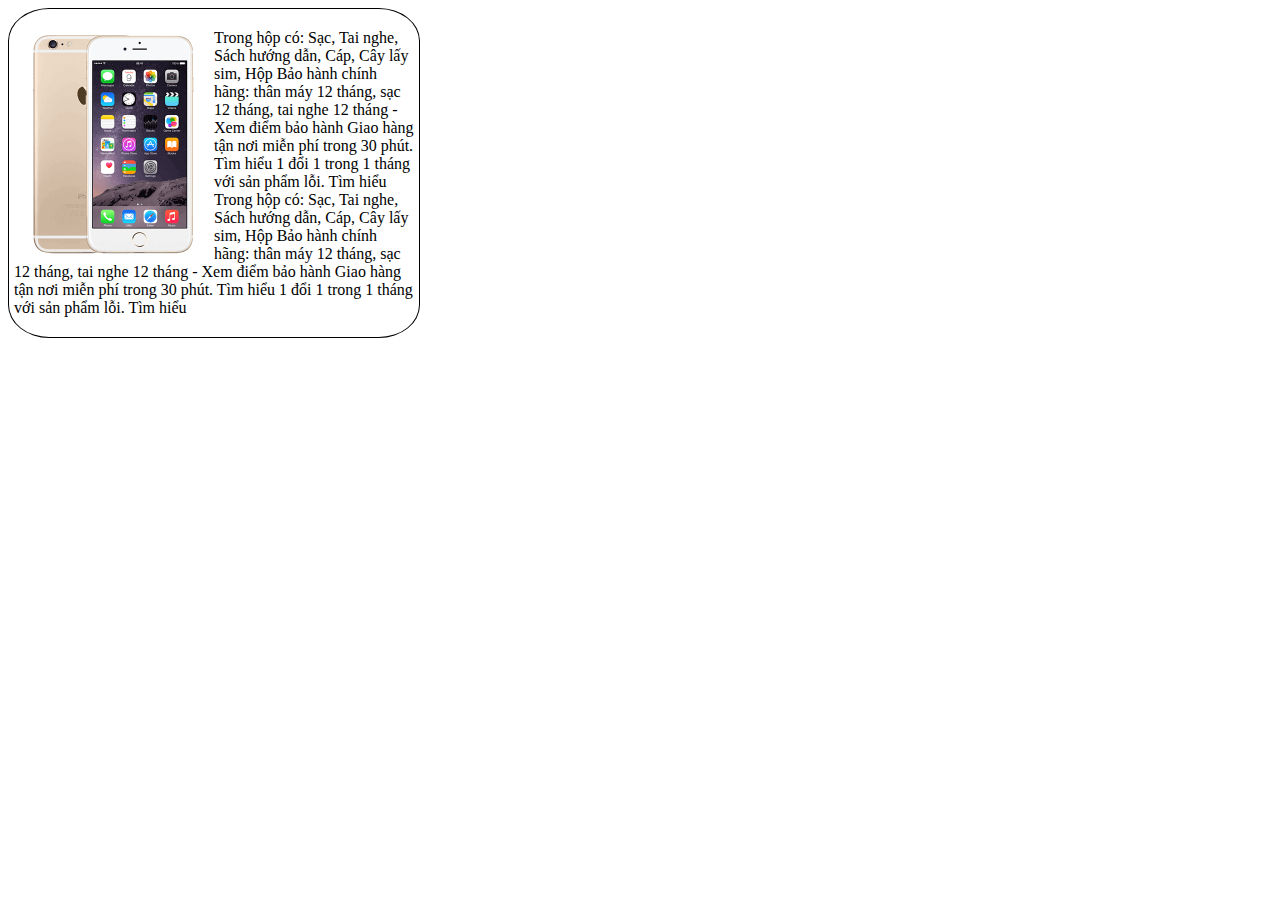
<file: buoi3/index.html>
<!DOCTYPE html>
<html>
<head>
	<meta charset="utf-8">
	<meta http-equiv="X-UA-Compatible" content="IE=edge">
	<title>Buổi 3</title>
	<link rel="stylesheet" href="css/style.css">
</head>
<body>
<!-- <div class="container">
	<div class="noidung">
		<p>1</p>
	</div>
	<div class="noidung">
		<p>2</p>
	</div>
	<div class="noidung">
		<p>2</p>
	</div>
	<div class="noidung">
		<p>1</p>
	</div>
	<div class="noidung">
		<p>2</p>
	</div>
	<div class="noidung">
		<p>2</p>
	</div>
</div> -->
<div class="baitap">
	<img src="image/1.png" width="200px">
	Trong hộp có: Sạc, Tai nghe, Sách hướng dẫn, Cáp, Cây lấy sim, Hộp
	Bảo hành chính hãng: thân máy 12 tháng, sạc 12 tháng, tai nghe 12 tháng - Xem điểm bảo hành
	Giao hàng tận nơi miễn phí trong 30 phút. Tìm hiểu
	1 đổi 1 trong 1 tháng với sản phẩm lỗi. Tìm hiểu
	Trong hộp có: Sạc, Tai nghe, Sách hướng dẫn, Cáp, Cây lấy sim, Hộp
	Bảo hành chính hãng: thân máy 12 tháng, sạc 12 tháng, tai nghe 12 tháng - Xem điểm bảo hành
	Giao hàng tận nơi miễn phí trong 30 phút. Tìm hiểu
	1 đổi 1 trong 1 tháng với sản phẩm lỗi. Tìm hiểu
</div>
</body>
</html>
</file>
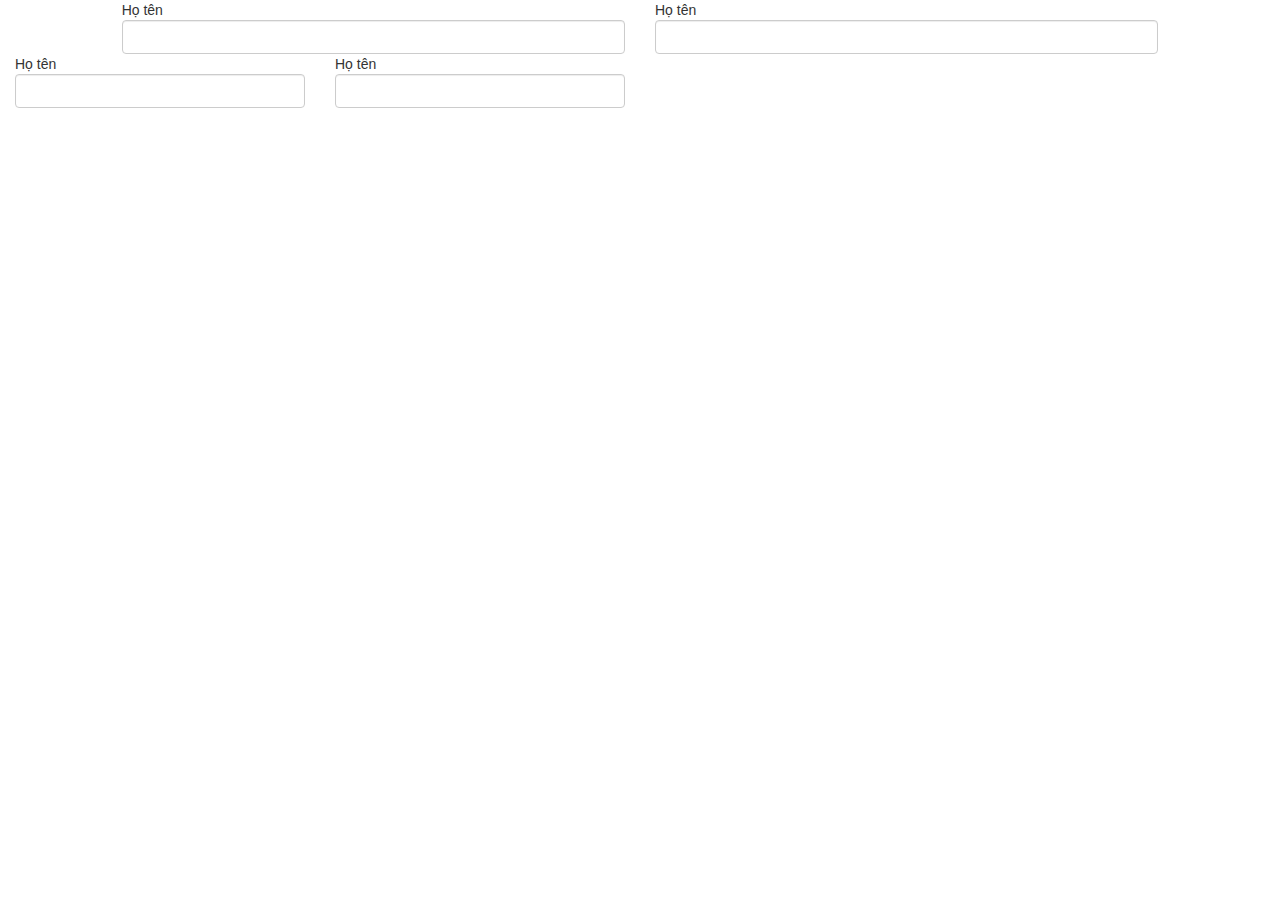
<file: buoi4/bootstrap-3.3.7-dist/index.html>
<!DOCTYPE html>
<html>
<head>
	<meta charset="utf-8">
	<meta http-equiv="X-UA-Compatible" content="IE=edge">
	<title>Bootstrap</title>
	<link rel="stylesheet" href="">
	<link rel="stylesheet" href="css/bootstrap.css">
	<link rel="stylesheet" href="css/bootstrap-theme.css">
</head>
<body>
	<div class="col-md-1"></div>
	<div class="col-md-5">
		<lable>Họ tên</lable>
		<input class="form-control" type="text">
	</div>
	<div class="col-md-5">
		<lable>Họ tên</lable>
		<input class="form-control" type="text">
	</div>
	<div class="col-md-1">
	</div>
	<div class="col-md-3">
		<lable>Họ tên</lable>
		<input class="form-control" type="text">
	</div>
	<div class="col-md-3">
		<lable>Họ tên</lable>
		<input class="form-control" type="text">
	</div>

	<script src="https://ajax.googleapis.com/ajax/libs/jquery/1.12.4/jquery.min.js"></script>
	<script src="js/bootstrap.js" type="text/javascript" charset="utf-8" async defer></script>
</body>
</html>
</file>
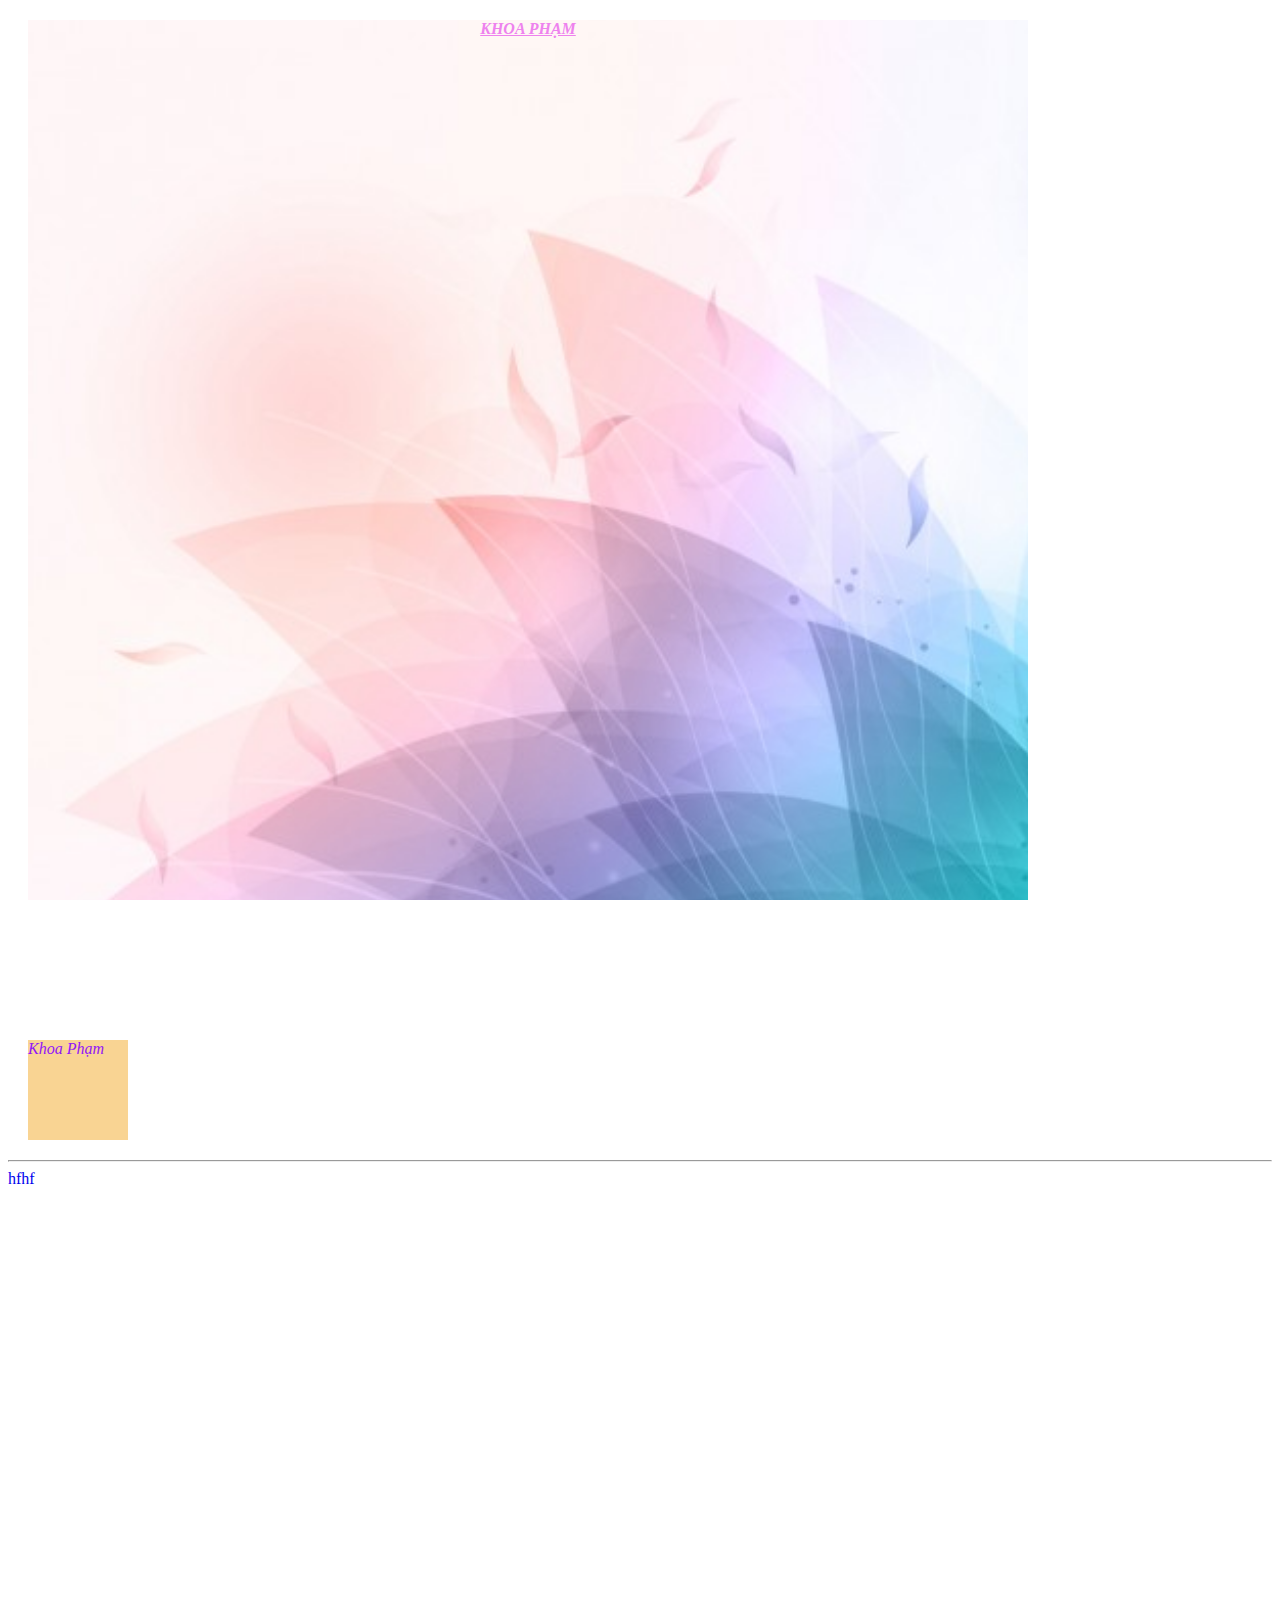
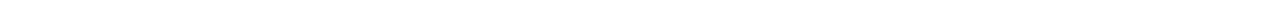
<file: buoi2.html>
<!DOCTYPE html>
<html>
<head>
	<meta charset="utf-8">
	<meta http-equiv="X-UA-Compatible" content="IE=edge">
	<title>Buổi 2</title>
	<link rel="stylesheet" href="css/style.css">
</head>

<body>
	<!-- 
		<form method="GET">
		<input type="text" name="ten" placeholder="Nhập tên" required value="Hương" readonly><br><br>
		<input type="password" name="mk" placeholder="Nhập mật khẩu" required><br><br>
		<textarea rows="10" name="noidung" required></textarea>
		<br><br>
		<input type="radio" name="gioitinh" value="nữ">Nữ
		<input type="radio" name="gioitinh" value="nam" checked>Nam
		<br><br>
		<input type="checkbox" checked>PHP
		<input type="checkbox">iOS
		<br><br>
		<select>
			<option>PHP</option>
			<option>iOS</option>
			<option>Laravel </option>
			<option>Android</option>
		</select>
		<br><br>
		<input type="number" placeholder="Nhập số">
		<br><br>
		<input type="email" required placeholder="Nhập email">
		<br><br>
		<div>Học lập trình PHP</div>
		<div>Học lập trình PHP</div>
		<div>Học lập trình PHP</div>
		<button type="reset">Reset</button>
		<button type="submit">Gửi</button>
		</form> 
	-->
	<div class="a">Khoa Phạm</div>
	<div id="b"><i>Khoa Phạm</i></div>
	<hr>
	<a class="the_a" href="#">hfhf</a>




















	<br><br><br><br><br><br>

<br><br><br><br><br><br>
<br><br><br><br><br><br>

<br><br><br><br><br><br>
</body>
</html>
</file>
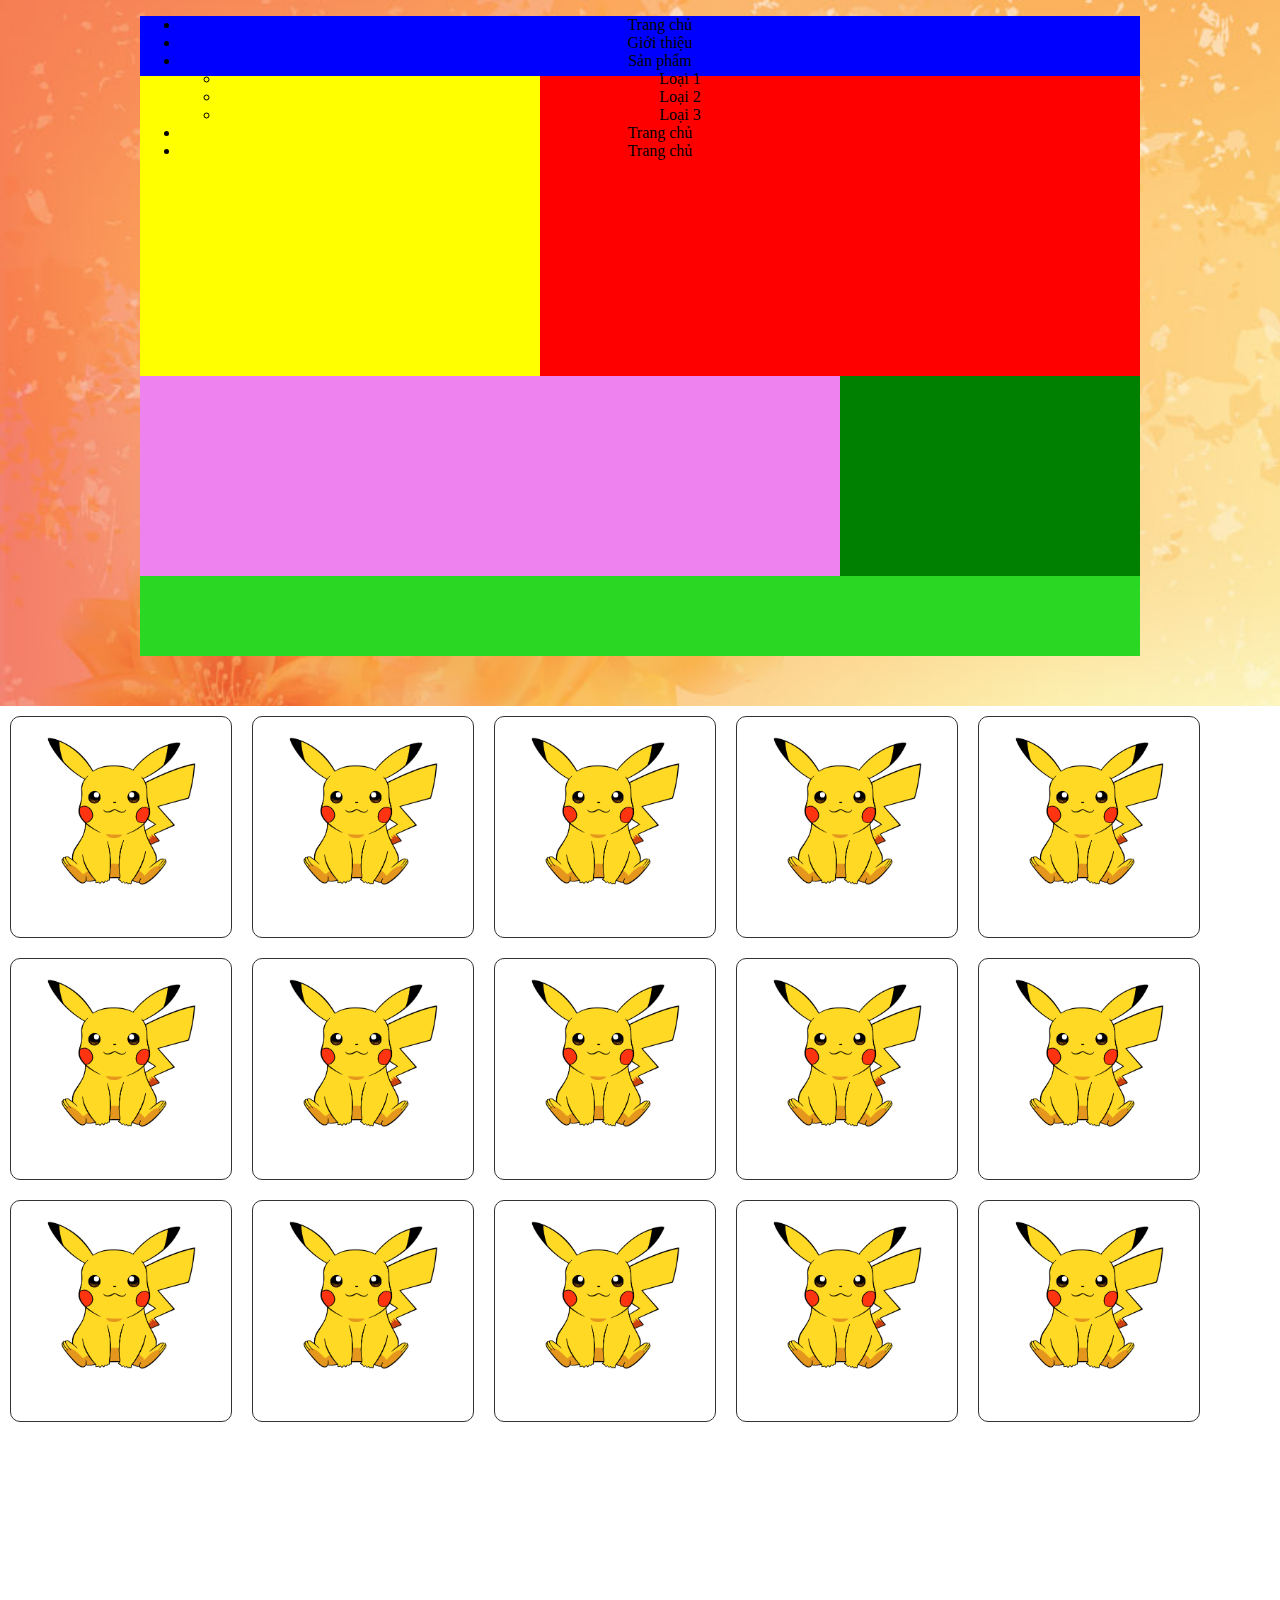
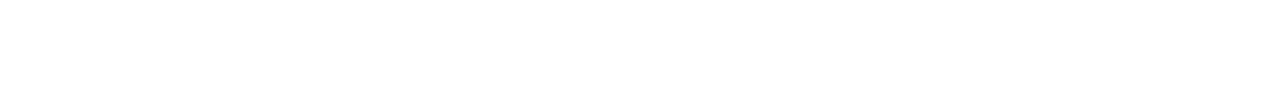
<file: buoi3/baitap.html>
<!DOCTYPE html>
<html>
<head>
	<meta charset="utf-8">
	<meta http-equiv="X-UA-Compatible" content="IE=edge">
	<title>Bài tập khối</title>
	<link rel="stylesheet" href="css/baitap.css">
</head>
<body>
	<div class="header">
		
		<ul class="menucha">
			<li>Trang chủ</li>
			<li>Giới thiệu</li>
			<li>Sản phẩm
				<ul class="menucon">
					<li>Loại 1</li>
					<li>Loại 2</li>
					<li>Loại 3</li>
				</ul>
			</li>
			<li>Trang chủ</li>
			<li>Trang chủ</li>

		</ul>


	</div>
	<div class="container">
		<div class="left"></div>
		<div class="right"></div>
		<div class="left-2"></div>
		<div class="right-2"></div>
	</div>
	<div class="footer"></div>
<div style="margin-bottom: 50px"></div>
<div class="pikachu">

	<div class="baitap-2">
	<img src="image/3.png" width="150px">
	</div>
	<div class="baitap-2">
	<img src="image/3.png" width="150px">
	</div>
	<div class="baitap-2">
	<img src="image/3.png" width="150px">
	</div>
	<div class="baitap-2">
	<img src="image/3.png" width="150px">
	</div>
	<div class="baitap-2">
	<img src="image/3.png" width="150px">
	</div>
	<div class="baitap-2">
	<img src="image/3.png" width="150px">
	</div>
	<div class="baitap-2">
	<img src="image/3.png" width="150px">
	</div>
	<div class="baitap-2">
	<img src="image/3.png" width="150px">
	</div>
	<div class="baitap-2">
	<img src="image/3.png" width="150px">
	</div>
	<div class="baitap-2">
	<img src="image/3.png" width="150px">
	</div>
	<div class="baitap-2">
	<img src="image/3.png" width="150px">
	</div>
	<div class="baitap-2">
	<img src="image/3.png" width="150px">
	</div>
	<div class="baitap-2">
	<img src="image/3.png" width="150px">
	</div>
	<div class="baitap-2">
	<img src="image/3.png" width="150px">
	</div>
	<div class="baitap-2">
	<img src="image/3.png" width="150px">
	</div>
</div>
</body>
</html>
</file>
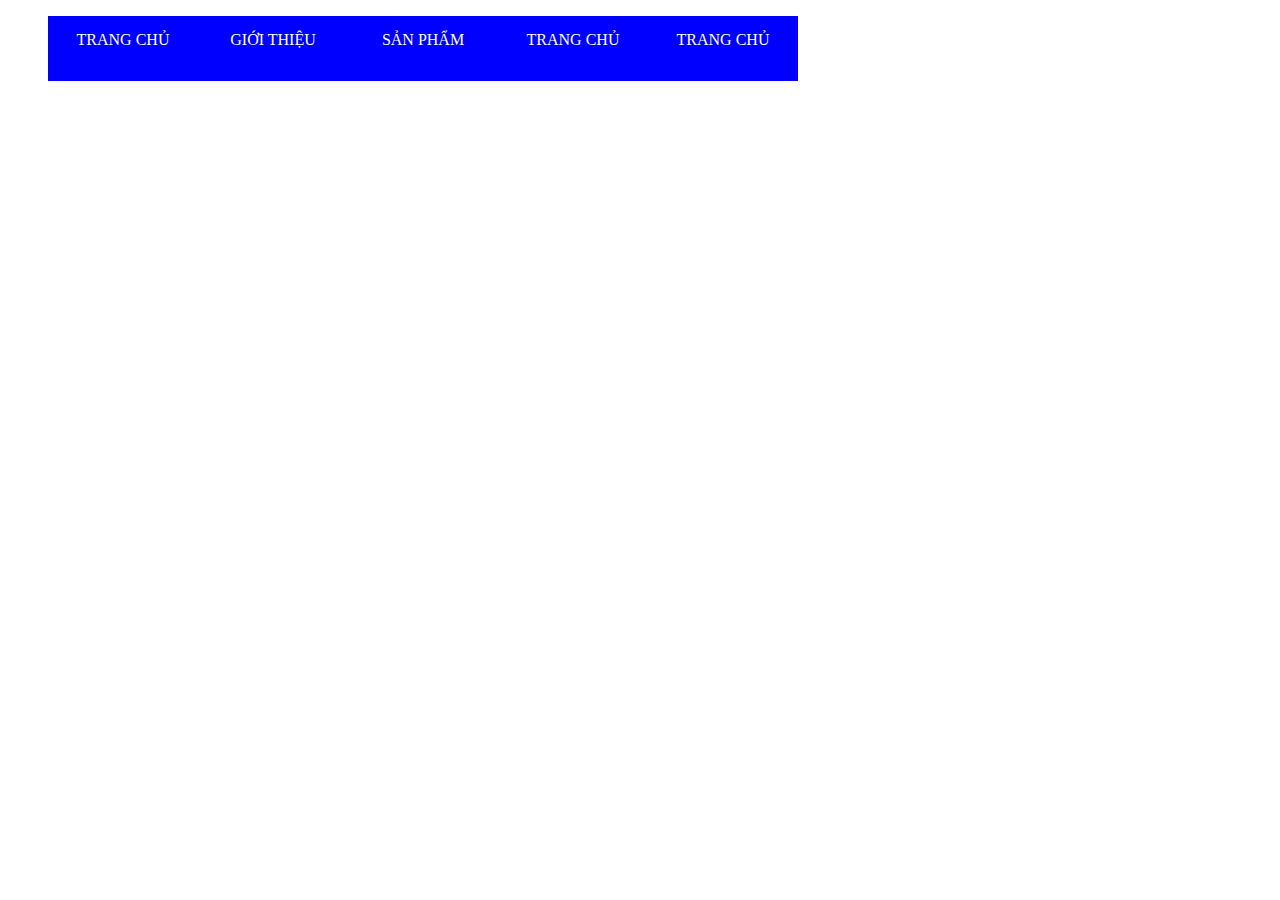
<file: buoi3/menu.html>
<!DOCTYPE html>
<html>
<head>
	<meta charset="utf-8">
	<meta http-equiv="X-UA-Compatible" content="IE=edge">
	<title>Menu</title>
	<link rel="stylesheet" href="">
</head>


<style>
	
.menucha li{
	position: relative;
	float: left;
	width: 150px;
	list-style-type: none;
	background-color: blue;
	height: 50px;
	text-align: center;
	text-transform: uppercase;
	color: #fff;
	padding-top: 15px
}
.menucon li{
	display: none;
}
.menucha li:hover .menucon li{
	display: block;
	background-color: red;
	z-index: 100;
}


</style>
<body>
	<ul class="menucha">
			<li>Trang chủ</li>
			<li>Giới thiệu</li>
			<li>Sản phẩm
				<ul class="menucon">
					<li>Loại 1</li>
					<li>Loại 2</li>
					<li>Loại 3</li>
				</ul>
			</li>
			<li>Trang chủ</li>
			<li>Trang chủ</li>

		</ul>
</body>
</html>
</file>
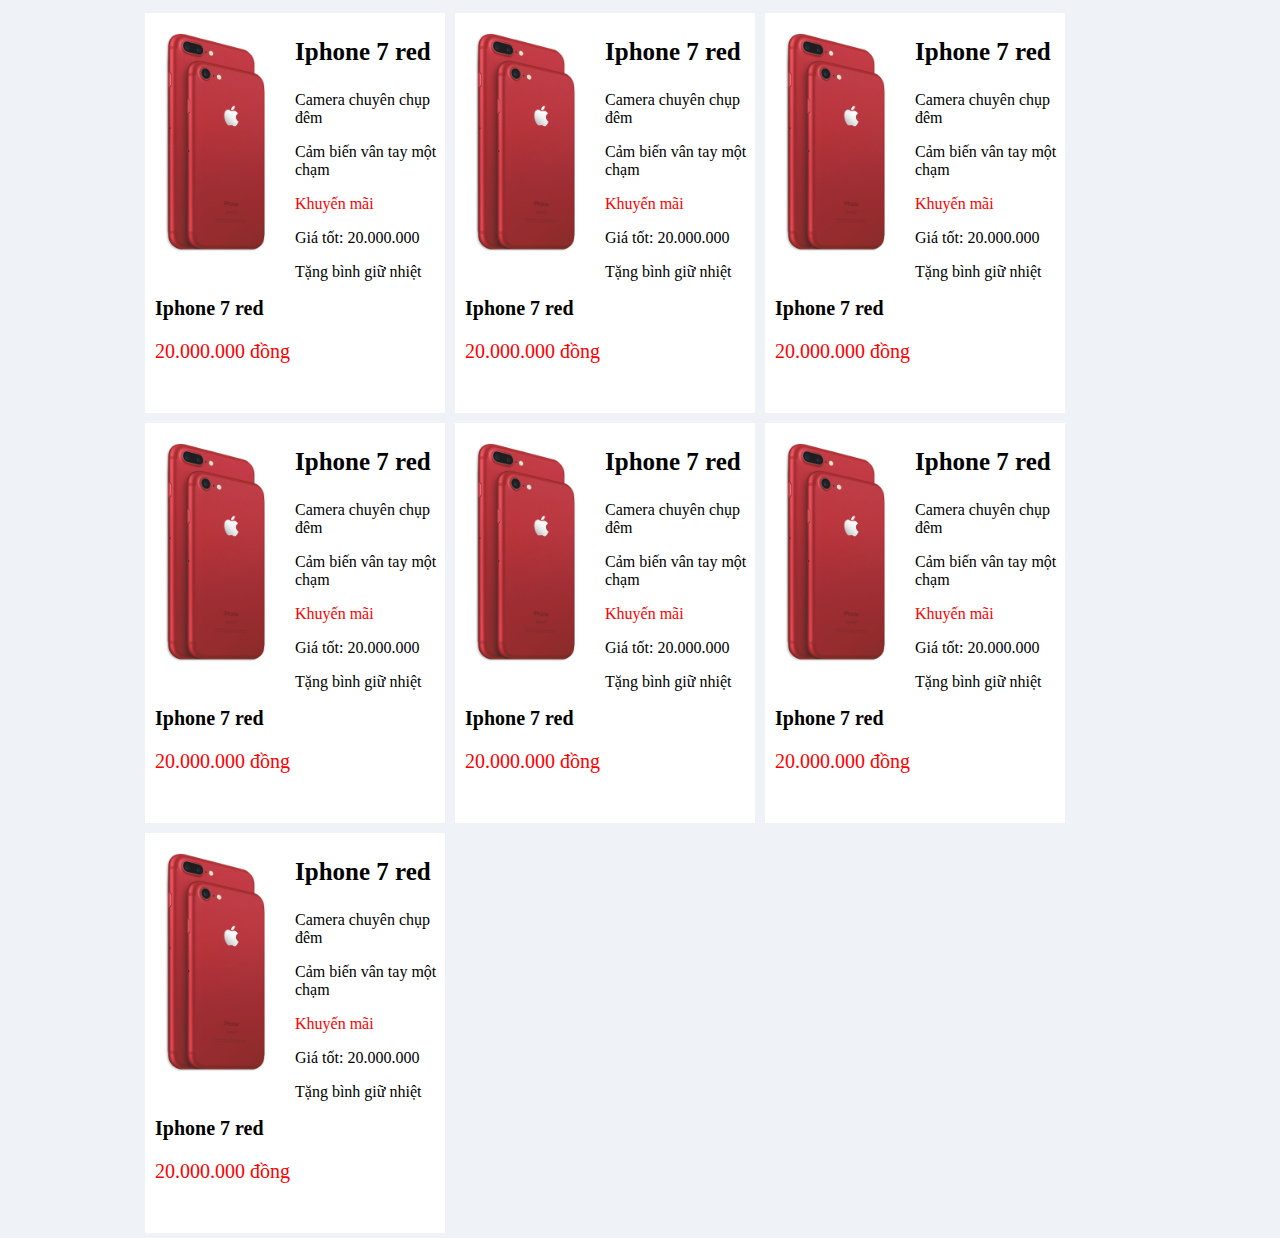
<file: buoi4/buoi4.html>
<!DOCTYPE html>
<html>
<head>
	<meta charset="utf-8">
	<meta http-equiv="X-UA-Compatible" content="IE=edge">
	<title>Buổi 4</title>

	<link rel="shortcut icon" href="images/BdBMw.png" type="image/x-icon" />
	<meta name="viewport" content="width=device-width, initial-scale=1.0">
	<link rel="stylesheet" href="css/style.css">
</head>
<body>
	<!-- <div class="co_anh">
		<img src="images/anh.png" width="200px">
	</div>
	<div class="co_vn">
		<img src="images/vn.jpg" width="200px">
	</div>
	<div class="co_thailan">
		<img src="images/thailan.jpg" width="200px">
	</div> -->
	<!-- <ul class="menucha">
		<li>Trang chủ</li>
		<li>Giới thiệu</li>
		<li>Sản phẩm
			<ul class="menucon">
				<li>Sản phẩm 1</li>
				<li>Sản phẩm 2</li>
				<li>Sản phẩm 3</li>
			</ul>
		</li>
		<li>Liên hệ</li>
		<li>Tuyển dụng</li>
	</ul> -->


	<div class="container">
		<div class="sanpham">
			<div class="thongtin">
				<div class="hinh">
					<img src="images/7.png" width="100px">
				</div>
				<div class="mota">
					<p class="name">Iphone 7 red</p>
					<p>Camera chuyên chụp đêm</p>
					<p>Cảm biến vân tay một chạm</p>
					<p class="km">Khuyến mãi</p>
					<p>Giá tốt: 20.000.000</p>
					<p>Tặng bình giữ nhiệt</p>
				</div>
			</div>
			<div class="ten">Iphone 7 red</div>
			<div class="gia">20.000.000 đồng</div>
		</div>
		<div class="sanpham">
			<div class="thongtin">
				<div class="hinh">
					<img src="images/7.png" width="100px">
				</div>
				<div class="mota">
					<p class="name">Iphone 7 red</p>
					<p>Camera chuyên chụp đêm</p>
					<p>Cảm biến vân tay một chạm</p>
					<p class="km">Khuyến mãi</p>
					<p>Giá tốt: 20.000.000</p>
					<p>Tặng bình giữ nhiệt</p>
				</div>
			</div>
			<div class="ten">Iphone 7 red</div>
			<div class="gia">20.000.000 đồng</div>
		</div>
		<div class="sanpham">
			<div class="thongtin">
				<div class="hinh">
					<img src="images/7.png" width="100px">
				</div>
				<div class="mota">
					<p class="name">Iphone 7 red</p>
					<p>Camera chuyên chụp đêm</p>
					<p>Cảm biến vân tay một chạm</p>
					<p class="km">Khuyến mãi</p>
					<p>Giá tốt: 20.000.000</p>
					<p>Tặng bình giữ nhiệt</p>
				</div>
			</div>
			<div class="ten">Iphone 7 red</div>
			<div class="gia">20.000.000 đồng</div>
		</div>
		<div class="sanpham">
			<div class="thongtin">
				<div class="hinh">
					<img src="images/7.png" width="100px">
				</div>
				<div class="mota">
					<p class="name">Iphone 7 red</p>
					<p>Camera chuyên chụp đêm</p>
					<p>Cảm biến vân tay một chạm</p>
					<p class="km">Khuyến mãi</p>
					<p>Giá tốt: 20.000.000</p>
					<p>Tặng bình giữ nhiệt</p>
				</div>
			</div>
			<div class="ten">Iphone 7 red</div>
			<div class="gia">20.000.000 đồng</div>
		</div>
		<div class="sanpham">
			<div class="thongtin">
				<div class="hinh">
					<img src="images/7.png" width="100px">
				</div>
				<div class="mota">
					<p class="name">Iphone 7 red</p>
					<p>Camera chuyên chụp đêm</p>
					<p>Cảm biến vân tay một chạm</p>
					<p class="km">Khuyến mãi</p>
					<p>Giá tốt: 20.000.000</p>
					<p>Tặng bình giữ nhiệt</p>
				</div>
			</div>
			<div class="ten">Iphone 7 red</div>
			<div class="gia">20.000.000 đồng</div>
		</div>
		<div class="sanpham">
			<div class="thongtin">
				<div class="hinh">
					<img src="images/7.png" width="100px">
				</div>
				<div class="mota">
					<p class="name">Iphone 7 red</p>
					<p>Camera chuyên chụp đêm</p>
					<p>Cảm biến vân tay một chạm</p>
					<p class="km">Khuyến mãi</p>
					<p>Giá tốt: 20.000.000</p>
					<p>Tặng bình giữ nhiệt</p>
				</div>
			</div>
			<div class="ten">Iphone 7 red</div>
			<div class="gia">20.000.000 đồng</div>
		</div>
		<div class="sanpham">
			<div class="thongtin">
				<div class="hinh">
					<img src="images/7.png" width="100px">
				</div>
				<div class="mota">
					<p class="name">Iphone 7 red</p>
					<p>Camera chuyên chụp đêm</p>
					<p>Cảm biến vân tay một chạm</p>
					<p class="km">Khuyến mãi</p>
					<p>Giá tốt: 20.000.000</p>
					<p>Tặng bình giữ nhiệt</p>
				</div>
			</div>
			<div class="ten">Iphone 7 red</div>
			<div class="gia">20.000.000 đồng</div>
		</div>

	</div>
</body>
</html>
</file>
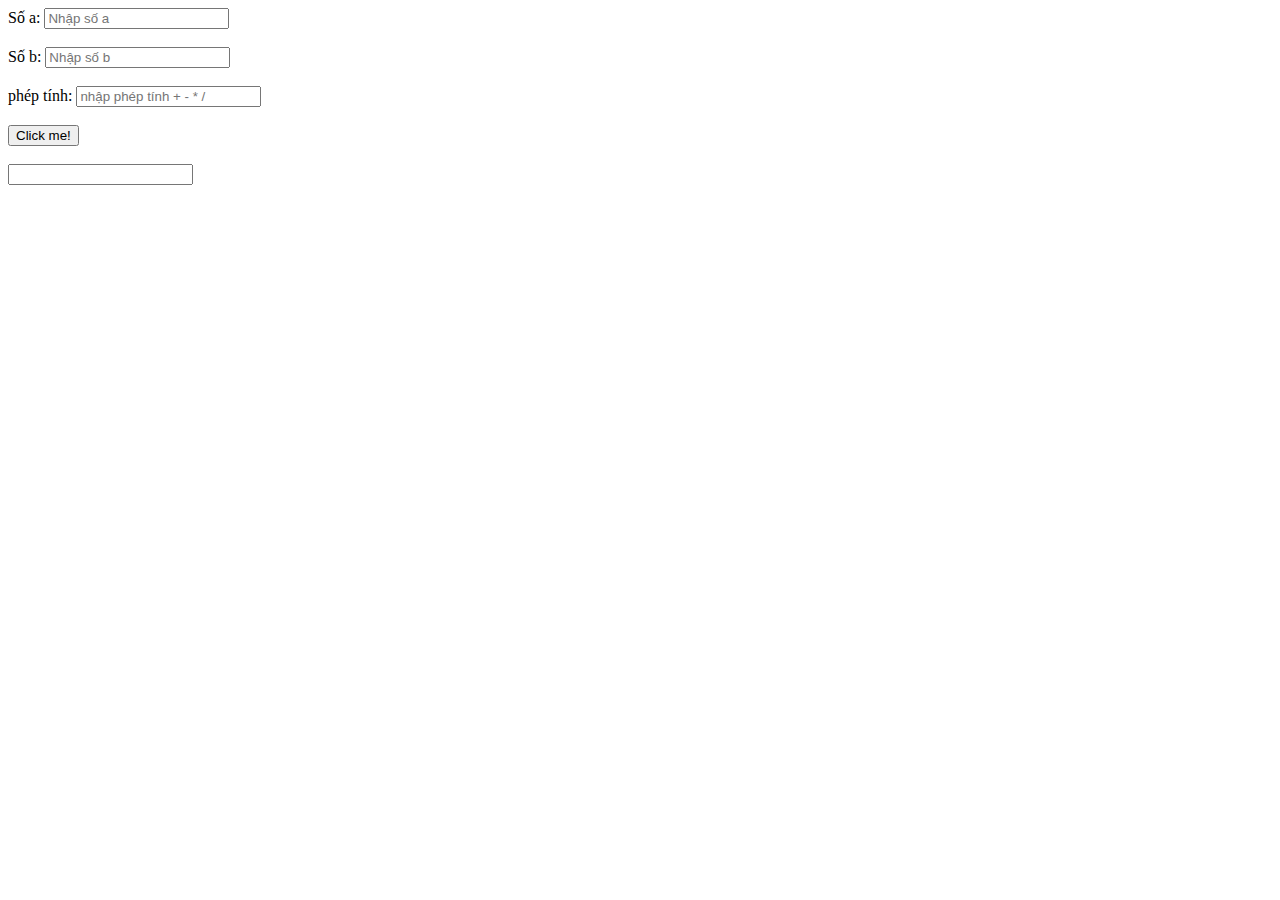
<file: buoi5/buoi5-js.html>
<!DOCTYPE html>
<html>
<head>
	<meta charset="utf-8">
	<meta http-equiv="X-UA-Compatible" content="IE=edge">
	<title>JS</title>
	<link rel="stylesheet" href="">
</head>
<body>

	Số a: <input type="text" id="so_a" placeholder="Nhập số a">
	<br>
	<br>
	Số b: <input type="text" id="so_b" placeholder="Nhập số b">
	<br>
	<br>
	phép tính: <input type="text" id="pheptinh" placeholder="nhập phép tính + - * /">
	<br>
	<br>
	<button type="button"  id="btnClick" onclick="tinhtoan()">Click me!</button>
	<br>
	<br>
	<input type="text" id="ketqua" readonly>

	<script type="text/javascript">

		//document.write('Hello world !')
		/*
			chú thích nhiều dòng
		*/

		// var name = document.getElementById('txtName').value;
		// console.log(name);

		function tinhtoan(){
			var a = document.getElementById('so_a');
			var b = document.getElementById('so_b');
			var pt = document.getElementById('pheptinh');

			so_a = parseFloat(a.value);
			so_b = parseFloat(b.value);
			var input_ketqua =  document.getElementById('ketqua');
			var ketqua = 0;

			if(a.value == "" ){
				alert('Vui lòng nhập số a');
				a.focus();
				return false;

			}
			if(isNaN(so_a)){
				alert('Vui lòng nhập số')
				a.focus();
				return false;
			}

			if(pt.value == "+"){
				ketqua = so_a + so_b;
			}
			else if(pt.value == "-"){
				ketqua = so_a - so_b;
			}
			else if(pt.value == "*"){
				ketqua = so_a * so_b;
			}
			else{
				if(so_b != 0){
					ketqua = so_a/so_b;
				}
				else{
					alert('số b phải khác 0')
				}
				
			}
			
			input_ketqua.value = ketqua;
		}


	

	</script>
</body>
</html>
</file>
<file: buoi3/css/style.css>
.container{
	width: 100%
}
.noidung{
	height: 200px;
	width: 28%;
	background-color: #d2d4d8;
	border:1px dotted #000;
	padding:20px;
	margin:10px ;
	float: left;
}
.baitap{
	width: 400px;
	border: 1px solid black;
	padding: 20px 5px;
	border-radius: 10%
}

.baitap img{
	float: left;
}
</file>
<file: css/style.css>
.a{
	color: violet;
	height: 1000px;
	width: 1000px;
	margin:20px;
	font-family: "Tahoma", serif;
	font-style: italic;
	font-weight: bold;
	text-transform: uppercase;
	text-decoration: underline;
	text-align: center;
	background: #f7ffaf url('../image/modern-abstract-background_1048-1003.jpg') fixed;
	background-size: cover;

}

#b{
	color: #9216f7;
	height: 100px;
	width: 100px;
	margin:20px;
	background-color: #f9d493
}
.the_a{
	text-decoration: none;
}
</file>
<file: buoi3/css/baitap.css>
body{
	background-image:url('../image/2.jpg');
	background-size: cover;
	margin:0px;
}

.header{
	width: 1000px;
	height: 60px;
	background-color: blue;
	text-align: center;
	margin:0px auto;
}
.container{
	width: 1000px;
	margin:0px auto;
	height: 500px
}
.left{
	width: 400px;
	float: left;
	height: 300px;
	background-color: yellow;
}
.right{
	width: 600px;
	float: left;
	height: 300px;
	background-color: red;
}

.left-2{
	width: 700px;
	float: left;
	height: 200px;
	background-color: violet;
}
.right-2{
	width: 300px;
	float: left;
	height: 200px;
	background-color: green;
}

.footer{
	width: 1000px;
	margin:0px auto;
	background-color: #2ad824;
	height: 80px;
}

.pikachu{
	background-color: #fff;
	width: 100%;
	height:1000px;
}

.baitap-2{
	width: 200px;
	height: 200px;
	float: left;
	border: 1px solid #333;
	border-radius: 10px;
	margin: 10px;
	padding: 10px
}
.baitap-2 img{
	margin: 10px auto;
	display: block;
}
</file>
<file: buoi4/css/style.css>
.co_anh{
	top: 50px;
	left: 50px;
	position: fixed;

}

.co_vn{
	position: absolute;
	top:100px;
	left: 100px;
	z-index: 1
}
.co_thailan{
	position: absolute;
	top: 150px;
	left: 150px
}

 
.menucha li{
	position: relative;
	float: left;
	width: 120px;
	list-style-type: none;
	background-color: red;
	color:#fff;
	padding:20px;
	text-transform: uppercase;
	font-weight: bold;
	border-left: 1px solid #fff;
	text-align: center; 
	
}
.menucon{
	position: absolute;
	margin-top: 20px;
	margin-left: -60px
}
.menucon li{
	display: none;
	z-index: 10;
	background-color: blue;
	border-bottom: 1px solid #fff
}

.menucha li:hover .menucon li{
	display: block;
	
} 

/*.menucha{background:blue;
border-left: 1px solid white;}
.menucha li{position: relative;
list-style: none;
display: inline-block;
padding: 15px;
text-align: center;
text-transform: uppercase;
color:#ffffff;}

.menucha li:hover .menucon {display:block;}
.menucon {display: none; position: absolute; background:red;}*/


body{
	background-color:#eff3f7 
}

.container{
	width: 1000px;
	margin:auto;

}
.sanpham{
	width: 30%;
	margin: 5px;
	background-color: #fff;
	float: left;
	height: 400px
}

.hinh, .mota{
	float: left;
	width: 50%;
}
.hinh img{
	padding-left: 20px;
	padding-top: 20px
}
.thongtin, .ten, .gia{
	width: 100%
}

.name{
	font-size: 25px;
    font-weight: bold;
}
.km{
	color: red;
	font-family: "Tahoma"
}
.ten{
	font-size: 20px;
	font-weight: bold;
	padding:10px;
}
.gia{
	font-size: 20px;
	color: red;
	padding:10px;
}

@media (max-width: 1000px) {

	.container{
		width: 800px
	}
}
@media (max-width: 800px) {

	.container{
		width: 700px
	}
	.mota{
		display: none;
	}
	.thongtin{
		height: 250px
	}
	.hinh{
		width: 100%;
		float: none;
	}
	.hinh img {
	    padding-left: none;
	    padding-top: none;
	    margin: auto;
	    display: block;
	}
}

@media screen and (max-width: 600px) {
	.container{
		width: 500px
	}
	.sanpham{
		width: 40%;
	}

}
</file>
